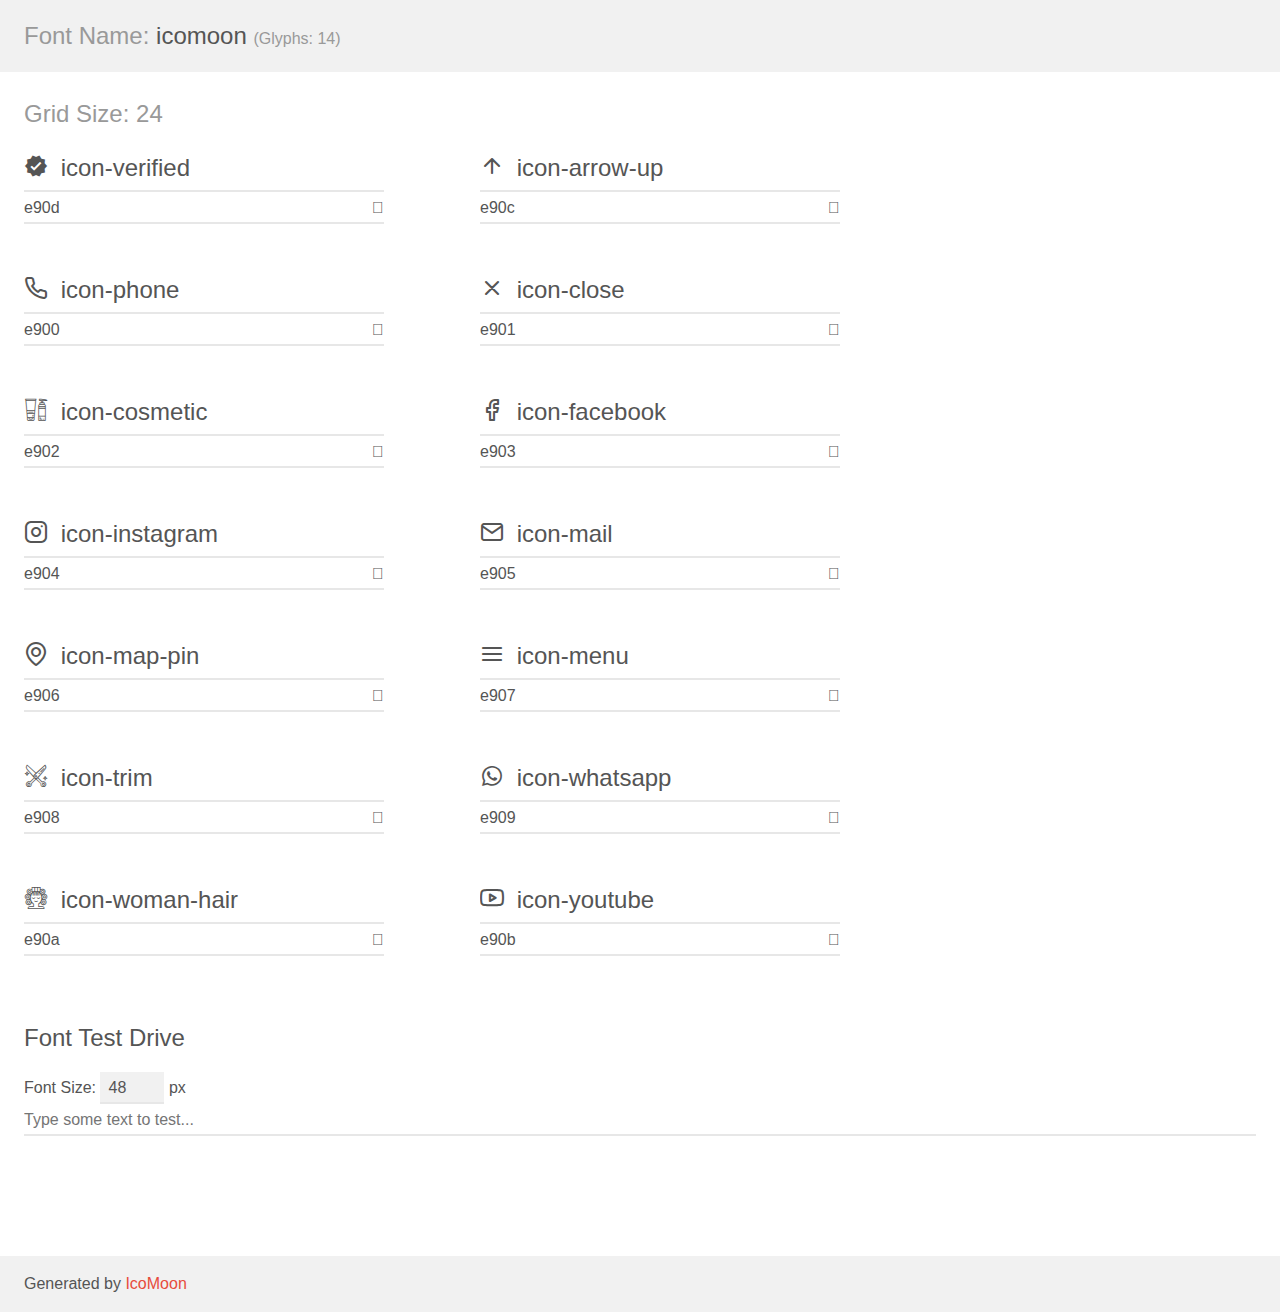
<file: assets/demo.html>
<!doctype html>
<html>
<head>
    <meta charset="utf-8">
    <title>IcoMoon Demo</title>
    <meta name="description" content="An Icon Font Generated By IcoMoon.io">
    <meta name="viewport" content="width=device-width, initial-scale=1">
    <link rel="stylesheet" href="demo-files/demo.css">
    <link rel="stylesheet" href="style.css"></head>
<body>
    <div class="bgc1 clearfix">
        <h1 class="mhmm mvm"><span class="fgc1">Font Name:</span> icomoon <small class="fgc1">(Glyphs:&nbsp;14)</small></h1>
    </div>
    <div class="clearfix mhl ptl">
        <h1 class="mvm mtn fgc1">Grid Size: 24</h1>
        <div class="glyph fs1">
            <div class="clearfix bshadow0 pbs">
                <span class="icon-verified"></span>
                <span class="mls"> icon-verified</span>
            </div>
            <fieldset class="fs0 size1of1 clearfix hidden-false">
                <input type="text" readonly value="e90d" class="unit size1of2" />
                <input type="text" maxlength="1" readonly value="&#xe90d;" class="unitRight size1of2 talign-right" />
            </fieldset>
            <div class="fs0 bshadow0 clearfix hidden-true">
                <span class="unit pvs fgc1">liga: </span>
                <input type="text" readonly value="" class="liga unitRight" />
            </div>
        </div>
        <div class="glyph fs1">
            <div class="clearfix bshadow0 pbs">
                <span class="icon-arrow-up"></span>
                <span class="mls"> icon-arrow-up</span>
            </div>
            <fieldset class="fs0 size1of1 clearfix hidden-false">
                <input type="text" readonly value="e90c" class="unit size1of2" />
                <input type="text" maxlength="1" readonly value="&#xe90c;" class="unitRight size1of2 talign-right" />
            </fieldset>
            <div class="fs0 bshadow0 clearfix hidden-true">
                <span class="unit pvs fgc1">liga: </span>
                <input type="text" readonly value="" class="liga unitRight" />
            </div>
        </div>
        <div class="glyph fs1">
            <div class="clearfix bshadow0 pbs">
                <span class="icon-phone"></span>
                <span class="mls"> icon-phone</span>
            </div>
            <fieldset class="fs0 size1of1 clearfix hidden-false">
                <input type="text" readonly value="e900" class="unit size1of2" />
                <input type="text" maxlength="1" readonly value="&#xe900;" class="unitRight size1of2 talign-right" />
            </fieldset>
            <div class="fs0 bshadow0 clearfix hidden-true">
                <span class="unit pvs fgc1">liga: </span>
                <input type="text" readonly value="" class="liga unitRight" />
            </div>
        </div>
        <div class="glyph fs1">
            <div class="clearfix bshadow0 pbs">
                <span class="icon-close"></span>
                <span class="mls"> icon-close</span>
            </div>
            <fieldset class="fs0 size1of1 clearfix hidden-false">
                <input type="text" readonly value="e901" class="unit size1of2" />
                <input type="text" maxlength="1" readonly value="&#xe901;" class="unitRight size1of2 talign-right" />
            </fieldset>
            <div class="fs0 bshadow0 clearfix hidden-true">
                <span class="unit pvs fgc1">liga: </span>
                <input type="text" readonly value="" class="liga unitRight" />
            </div>
        </div>
        <div class="glyph fs1">
            <div class="clearfix bshadow0 pbs">
                <span class="icon-cosmetic"></span>
                <span class="mls"> icon-cosmetic</span>
            </div>
            <fieldset class="fs0 size1of1 clearfix hidden-false">
                <input type="text" readonly value="e902" class="unit size1of2" />
                <input type="text" maxlength="1" readonly value="&#xe902;" class="unitRight size1of2 talign-right" />
            </fieldset>
            <div class="fs0 bshadow0 clearfix hidden-true">
                <span class="unit pvs fgc1">liga: </span>
                <input type="text" readonly value="" class="liga unitRight" />
            </div>
        </div>
        <div class="glyph fs1">
            <div class="clearfix bshadow0 pbs">
                <span class="icon-facebook"></span>
                <span class="mls"> icon-facebook</span>
            </div>
            <fieldset class="fs0 size1of1 clearfix hidden-false">
                <input type="text" readonly value="e903" class="unit size1of2" />
                <input type="text" maxlength="1" readonly value="&#xe903;" class="unitRight size1of2 talign-right" />
            </fieldset>
            <div class="fs0 bshadow0 clearfix hidden-true">
                <span class="unit pvs fgc1">liga: </span>
                <input type="text" readonly value="" class="liga unitRight" />
            </div>
        </div>
        <div class="glyph fs1">
            <div class="clearfix bshadow0 pbs">
                <span class="icon-instagram"></span>
                <span class="mls"> icon-instagram</span>
            </div>
            <fieldset class="fs0 size1of1 clearfix hidden-false">
                <input type="text" readonly value="e904" class="unit size1of2" />
                <input type="text" maxlength="1" readonly value="&#xe904;" class="unitRight size1of2 talign-right" />
            </fieldset>
            <div class="fs0 bshadow0 clearfix hidden-true">
                <span class="unit pvs fgc1">liga: </span>
                <input type="text" readonly value="" class="liga unitRight" />
            </div>
        </div>
        <div class="glyph fs1">
            <div class="clearfix bshadow0 pbs">
                <span class="icon-mail"></span>
                <span class="mls"> icon-mail</span>
            </div>
            <fieldset class="fs0 size1of1 clearfix hidden-false">
                <input type="text" readonly value="e905" class="unit size1of2" />
                <input type="text" maxlength="1" readonly value="&#xe905;" class="unitRight size1of2 talign-right" />
            </fieldset>
            <div class="fs0 bshadow0 clearfix hidden-true">
                <span class="unit pvs fgc1">liga: </span>
                <input type="text" readonly value="" class="liga unitRight" />
            </div>
        </div>
        <div class="glyph fs1">
            <div class="clearfix bshadow0 pbs">
                <span class="icon-map-pin"></span>
                <span class="mls"> icon-map-pin</span>
            </div>
            <fieldset class="fs0 size1of1 clearfix hidden-false">
                <input type="text" readonly value="e906" class="unit size1of2" />
                <input type="text" maxlength="1" readonly value="&#xe906;" class="unitRight size1of2 talign-right" />
            </fieldset>
            <div class="fs0 bshadow0 clearfix hidden-true">
                <span class="unit pvs fgc1">liga: </span>
                <input type="text" readonly value="" class="liga unitRight" />
            </div>
        </div>
        <div class="glyph fs1">
            <div class="clearfix bshadow0 pbs">
                <span class="icon-menu"></span>
                <span class="mls"> icon-menu</span>
            </div>
            <fieldset class="fs0 size1of1 clearfix hidden-false">
                <input type="text" readonly value="e907" class="unit size1of2" />
                <input type="text" maxlength="1" readonly value="&#xe907;" class="unitRight size1of2 talign-right" />
            </fieldset>
            <div class="fs0 bshadow0 clearfix hidden-true">
                <span class="unit pvs fgc1">liga: </span>
                <input type="text" readonly value="" class="liga unitRight" />
            </div>
        </div>
        <div class="glyph fs1">
            <div class="clearfix bshadow0 pbs">
                <span class="icon-trim"></span>
                <span class="mls"> icon-trim</span>
            </div>
            <fieldset class="fs0 size1of1 clearfix hidden-false">
                <input type="text" readonly value="e908" class="unit size1of2" />
                <input type="text" maxlength="1" readonly value="&#xe908;" class="unitRight size1of2 talign-right" />
            </fieldset>
            <div class="fs0 bshadow0 clearfix hidden-true">
                <span class="unit pvs fgc1">liga: </span>
                <input type="text" readonly value="" class="liga unitRight" />
            </div>
        </div>
        <div class="glyph fs1">
            <div class="clearfix bshadow0 pbs">
                <span class="icon-whatsapp"></span>
                <span class="mls"> icon-whatsapp</span>
            </div>
            <fieldset class="fs0 size1of1 clearfix hidden-false">
                <input type="text" readonly value="e909" class="unit size1of2" />
                <input type="text" maxlength="1" readonly value="&#xe909;" class="unitRight size1of2 talign-right" />
            </fieldset>
            <div class="fs0 bshadow0 clearfix hidden-true">
                <span class="unit pvs fgc1">liga: </span>
                <input type="text" readonly value="" class="liga unitRight" />
            </div>
        </div>
        <div class="glyph fs1">
            <div class="clearfix bshadow0 pbs">
                <span class="icon-woman-hair"></span>
                <span class="mls"> icon-woman-hair</span>
            </div>
            <fieldset class="fs0 size1of1 clearfix hidden-false">
                <input type="text" readonly value="e90a" class="unit size1of2" />
                <input type="text" maxlength="1" readonly value="&#xe90a;" class="unitRight size1of2 talign-right" />
            </fieldset>
            <div class="fs0 bshadow0 clearfix hidden-true">
                <span class="unit pvs fgc1">liga: </span>
                <input type="text" readonly value="" class="liga unitRight" />
            </div>
        </div>
        <div class="glyph fs1">
            <div class="clearfix bshadow0 pbs">
                <span class="icon-youtube"></span>
                <span class="mls"> icon-youtube</span>
            </div>
            <fieldset class="fs0 size1of1 clearfix hidden-false">
                <input type="text" readonly value="e90b" class="unit size1of2" />
                <input type="text" maxlength="1" readonly value="&#xe90b;" class="unitRight size1of2 talign-right" />
            </fieldset>
            <div class="fs0 bshadow0 clearfix hidden-true">
                <span class="unit pvs fgc1">liga: </span>
                <input type="text" readonly value="" class="liga unitRight" />
            </div>
        </div>
    </div>

    <!--[if gt IE 8]><!-->
    <div class="mhl clearfix mbl">
        <h1>Font Test Drive</h1>
        <label>
            Font Size: <input id="fontSize" type="number" class="textbox0 mbm"
            min="8" value="48" />
            px
        </label>
        <input id="testText" type="text" class="phl size1of1 mvl"
        placeholder="Type some text to test..." value=""/>
        <div id="testDrive" class="icon-" style="font-family: icomoon">&nbsp;
        </div>
    </div>
    <!--<![endif]-->
    <div class="bgc1 clearfix">
        <p class="mhl">Generated by <a href="https://icomoon.io/app">IcoMoon</a></p>
    </div>

    <script src="demo-files/demo.js"></script>
</body>
</html>
</file>
<file: assets/demo-files/demo.css>
body {
  padding: 0;
  margin: 0;
  font-family: sans-serif;
  font-size: 1em;
  line-height: 1.5;
  color: #555;
  background: #fff;
}
h1 {
  font-size: 1.5em;
  font-weight: normal;
}
small {
  font-size: .66666667em;
}
a {
  color: #e74c3c;
  text-decoration: none;
}
a:hover, a:focus {
  box-shadow: 0 1px #e74c3c;
}
.bshadow0, input {
  box-shadow: inset 0 -2px #e7e7e7;
}
input:hover {
  box-shadow: inset 0 -2px #ccc;
}
input, fieldset {
  font-family: sans-serif;
  font-size: 1em;
  margin: 0;
  padding: 0;
  border: 0;
}
input {
  color: inherit;
  line-height: 1.5;
  height: 1.5em;
  padding: .25em 0;
}
input:focus {
  outline: none;
  box-shadow: inset 0 -2px #449fdb;
}
.glyph {
  font-size: 16px;
  width: 15em;
  padding-bottom: 1em;
  margin-right: 4em;
  margin-bottom: 1em;
  float: left;
  overflow: hidden;
}
.liga {
  width: 80%;
  width: calc(100% - 2.5em);
}
.talign-right {
  text-align: right;
}
.talign-center {
  text-align: center;
}
.bgc1 {
  background: #f1f1f1;
}
.fgc1 {
  color: #999;
}
.fgc0 {
  color: #000;
}
p {
  margin-top: 1em;
  margin-bottom: 1em;
}
.mvm {
  margin-top: .75em;
  margin-bottom: .75em;
}
.mtn {
  margin-top: 0;
}
.mtl, .mal {
  margin-top: 1.5em;
}
.mbl, .mal {
  margin-bottom: 1.5em;
}
.mal, .mhl {
  margin-left: 1.5em;
  margin-right: 1.5em;
}
.mhmm {
  margin-left: 1em;
  margin-right: 1em;
}
.mls {
  margin-left: .25em;
}
.ptl {
  padding-top: 1.5em;
}
.pbs, .pvs {
  padding-bottom: .25em;
}
.pvs, .pts {
  padding-top: .25em;
}
.unit {
  float: left;
}
.unitRight {
  float: right;
}
.size1of2 {
  width: 50%;
}
.size1of1 {
  width: 100%;
}
.clearfix:before, .clearfix:after {
  content: " ";
  display: table;
}
.clearfix:after {
  clear: both;
}
.hidden-true {
  display: none;
}
.textbox0 {
  width: 3em;
  background: #f1f1f1;
  padding: .25em .5em;
  line-height: 1.5;
  height: 1.5em;
}
#testDrive {
  display: block;
  padding-top: 24px;
  line-height: 1.5;
}
.fs0 {
  font-size: 16px;
}
.fs1 {
  font-size: 24px;
}
</file>
<file: assets/style.css>
@font-face {
  font-family: 'icomoon';
  src:  url('fonts/icomoon.eot?al0t1d');
  src:  url('fonts/icomoon.eot?al0t1d#iefix') format('embedded-opentype'),
    url('fonts/icomoon.ttf?al0t1d') format('truetype'),
    url('fonts/icomoon.woff?al0t1d') format('woff'),
    url('fonts/icomoon.svg?al0t1d#icomoon') format('svg');
  font-weight: normal;
  font-style: normal;
  font-display: block;
}

[class^="icon-"], [class*=" icon-"] {
  /* use !important to prevent issues with browser extensions that change fonts */
  font-family: 'icomoon' !important;
  speak: never;
  font-style: normal;
  font-weight: normal;
  font-variant: normal;
  text-transform: none;
  line-height: 1;

  /* Better Font Rendering =========== */
  -webkit-font-smoothing: antialiased;
  -moz-osx-font-smoothing: grayscale;
}

.icon-verified:before {
  content: "\e90d";
}
.icon-arrow-up:before {
  content: "\e90c";
}
.icon-phone:before {
  content: "\e900";
}
.icon-close:before {
  content: "\e901";
}
.icon-cosmetic:before {
  content: "\e902";
}
.icon-facebook:before {
  content: "\e903";
}
.icon-instagram:before {
  content: "\e904";
}
.icon-mail:before {
  content: "\e905";
}
.icon-map-pin:before {
  content: "\e906";
}
.icon-menu:before {
  content: "\e907";
}
.icon-trim:before {
  content: "\e908";
}
.icon-whatsapp:before {
  content: "\e909";
}
.icon-woman-hair:before {
  content: "\e90a";
}
.icon-youtube:before {
  content: "\e90b";
}
</file>
